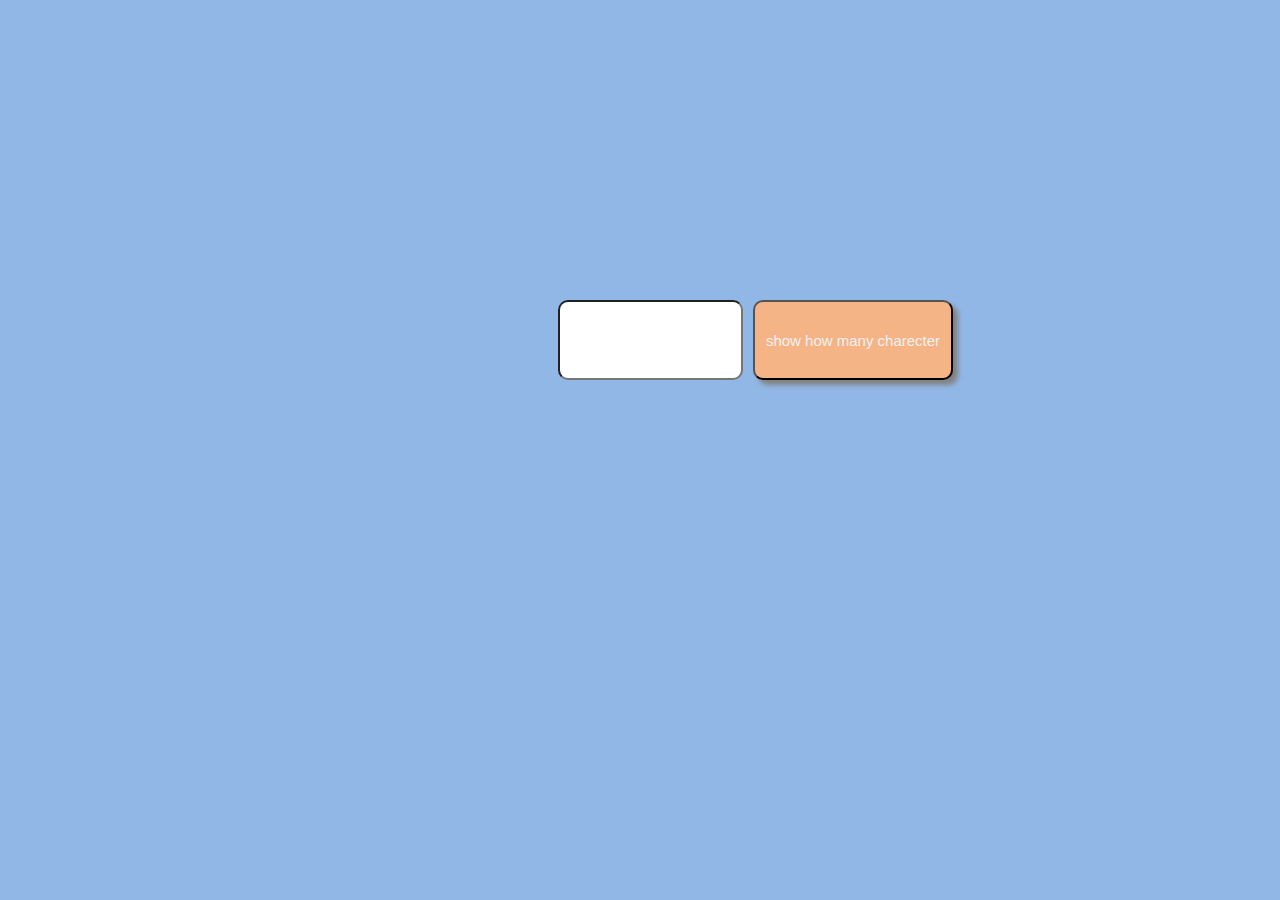
<file: index.html>
<!DOCTYPE html>
<html lang="en">
<head>
    <meta charset="UTF-8">
    <meta http-equiv="X-UA-Compatible" content="IE=edge">
    <meta name="viewport" content="width=, initial-scale=1.0">
    <link href="index.css" rel="stylesheet">
    <title></title> 
</head>
<body>
    <div class="all">
    <input><button class="btn">show how many charecter</button></div>
    <p class="how"></p>
    <p class="reverse"></p>
<script src="index.js"></script>   
</body>

</html>
</file>
<file: index.css>
input{
    border-radius: 10px;
}
body{
    background-color: rgb(145, 183, 230);
}
.all{
    margin-left: 550px;
    margin-top: 300px;
    display: flex;
}
.how{
     margin-left: 720px;
     font-size:xx-large;
}
.btn{
display: inline;
font-size: 15px;
background-color: rgb(245, 180, 134);
color: rgb(240, 240, 240);
margin-left:10px;
height: 80px;
width:200px;
border-radius: 10px;
box-shadow: 5px 5px 5px rgb(130, 129, 129);
}
.reverse{
    margin-left: 700px;
    font-size:xx-large;

}
</file>
